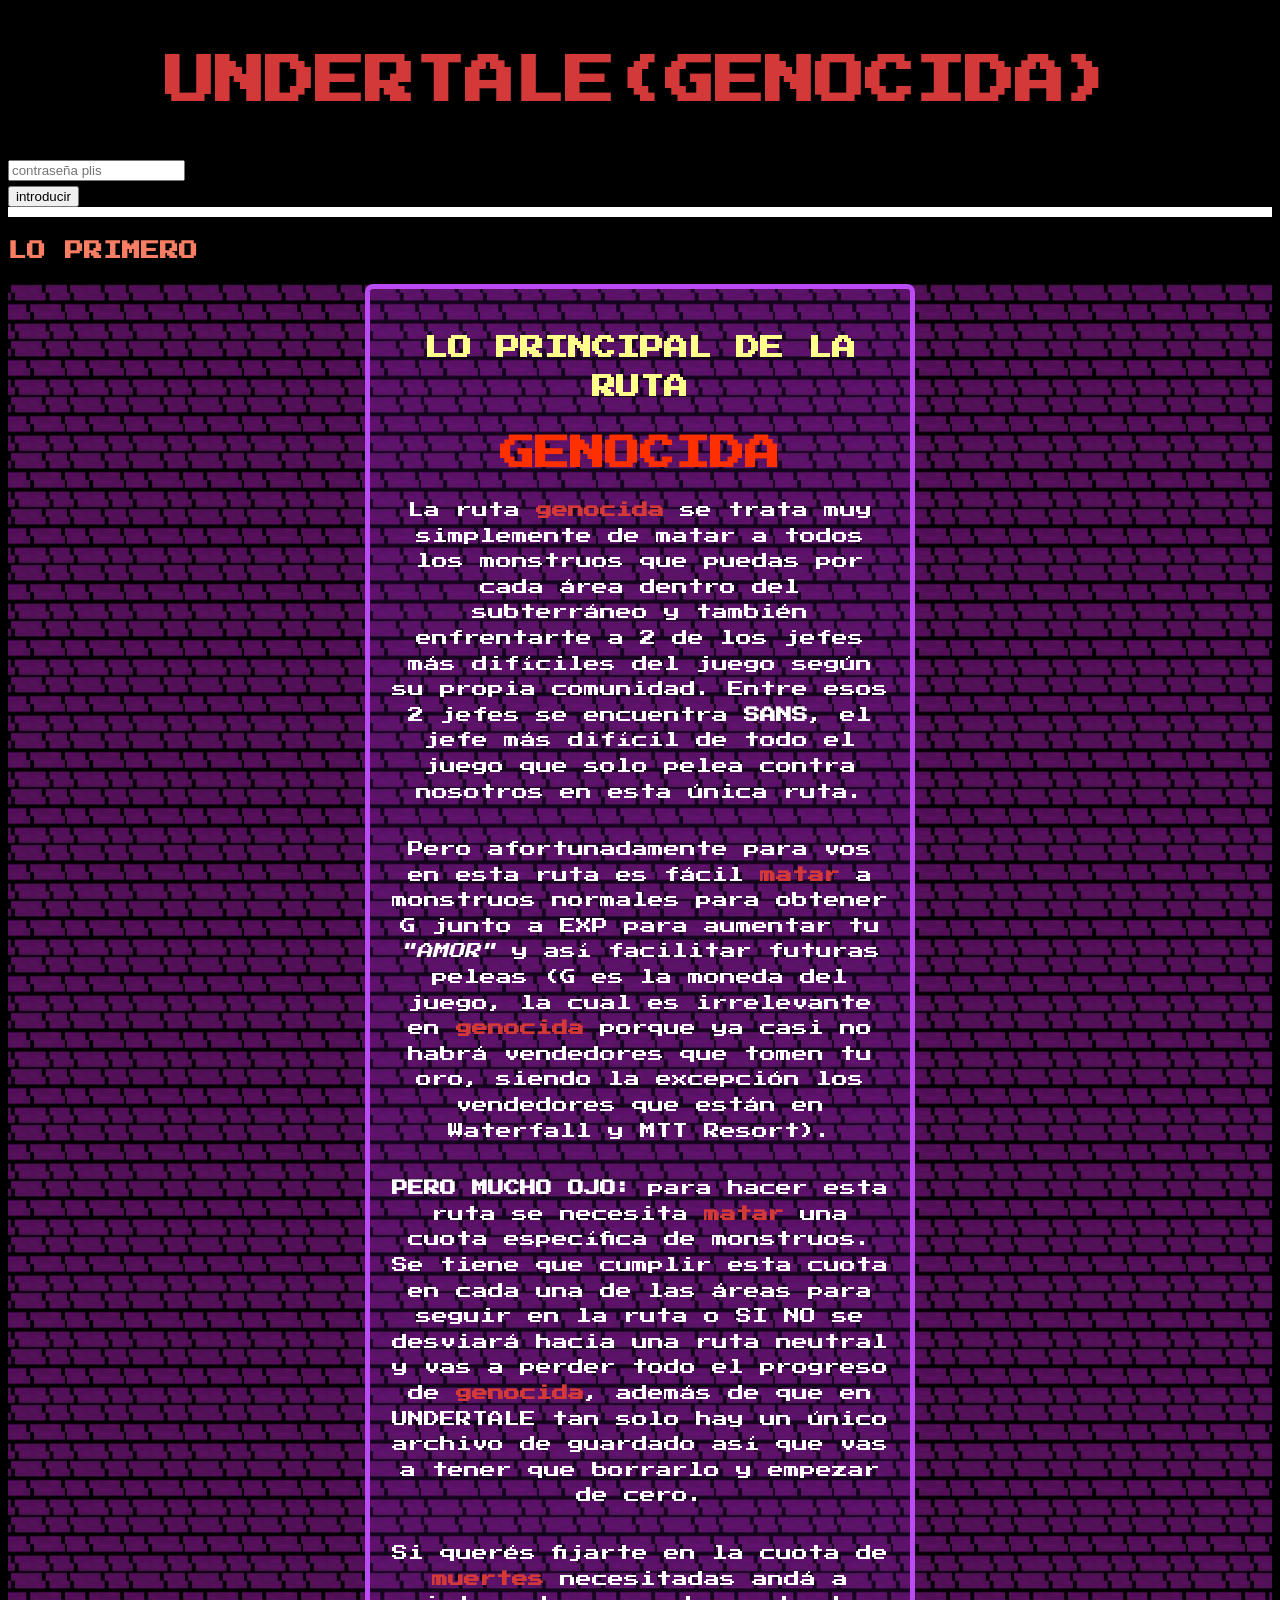
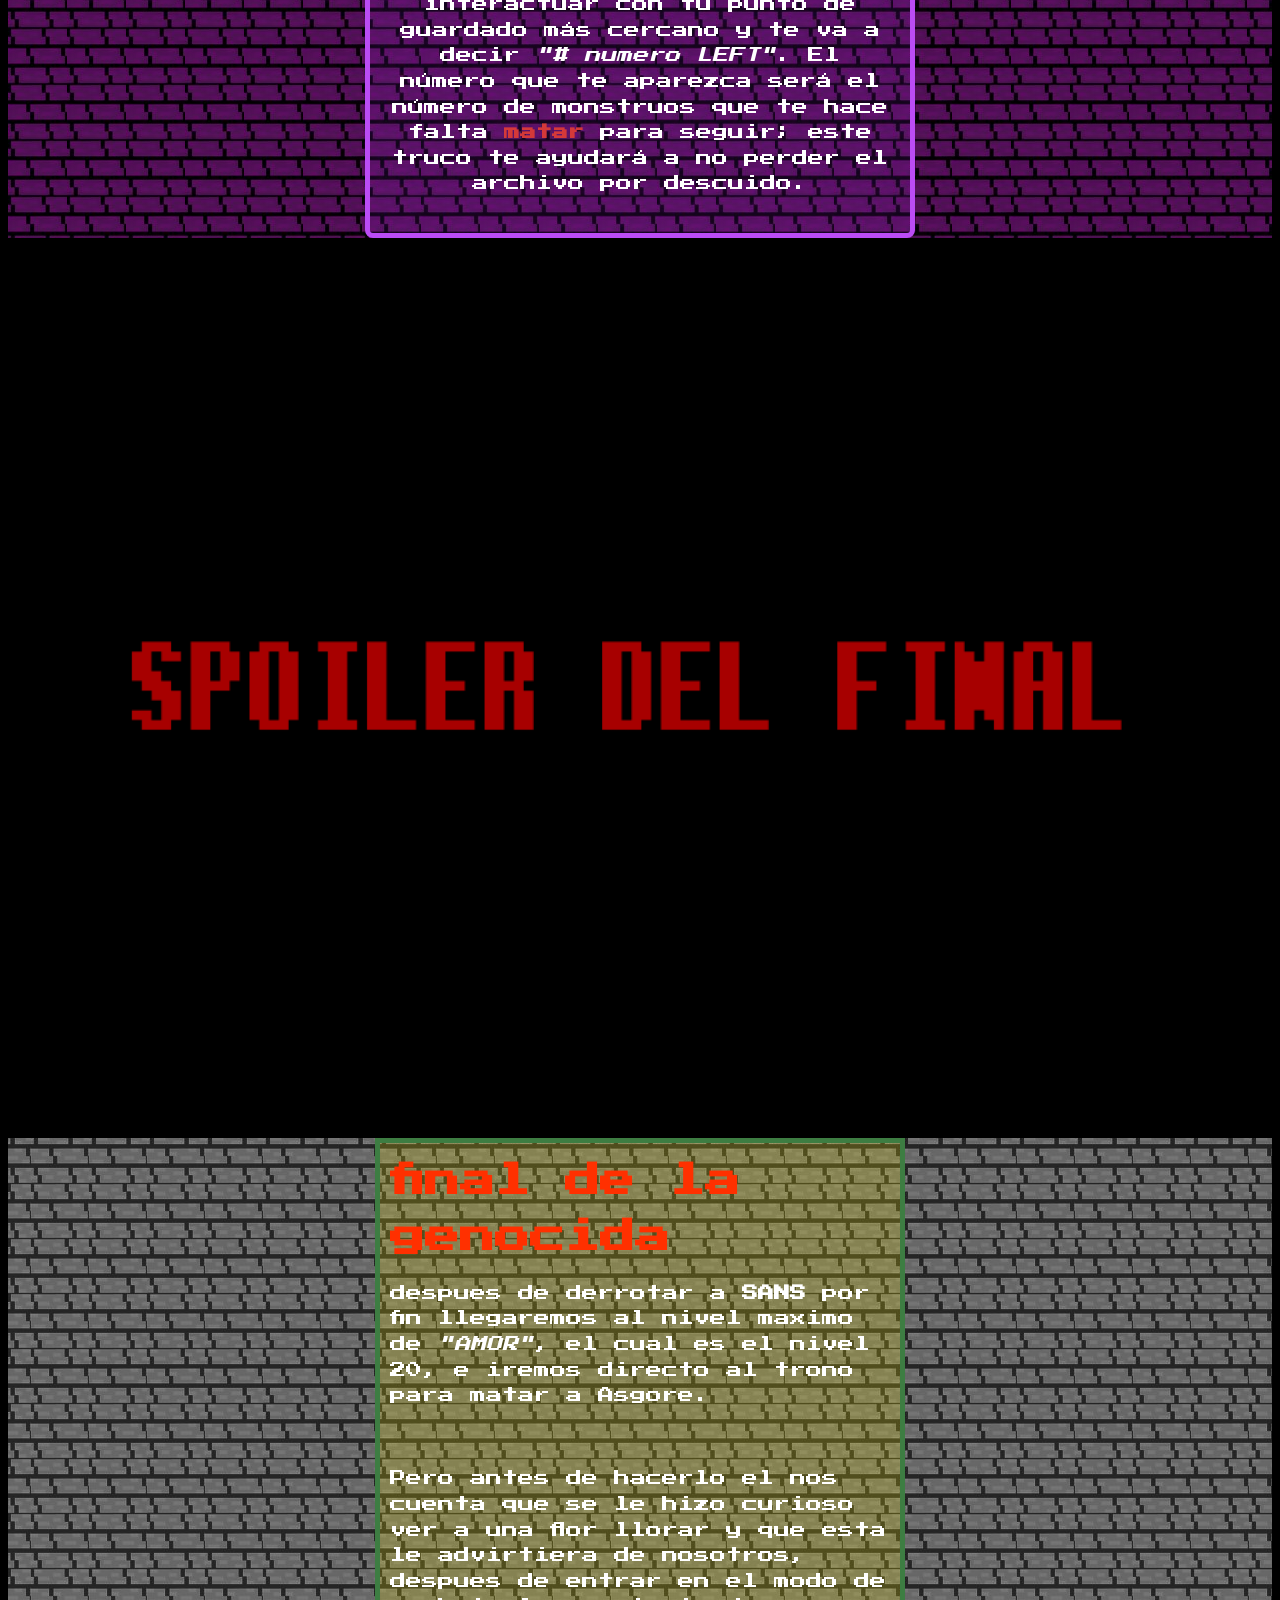
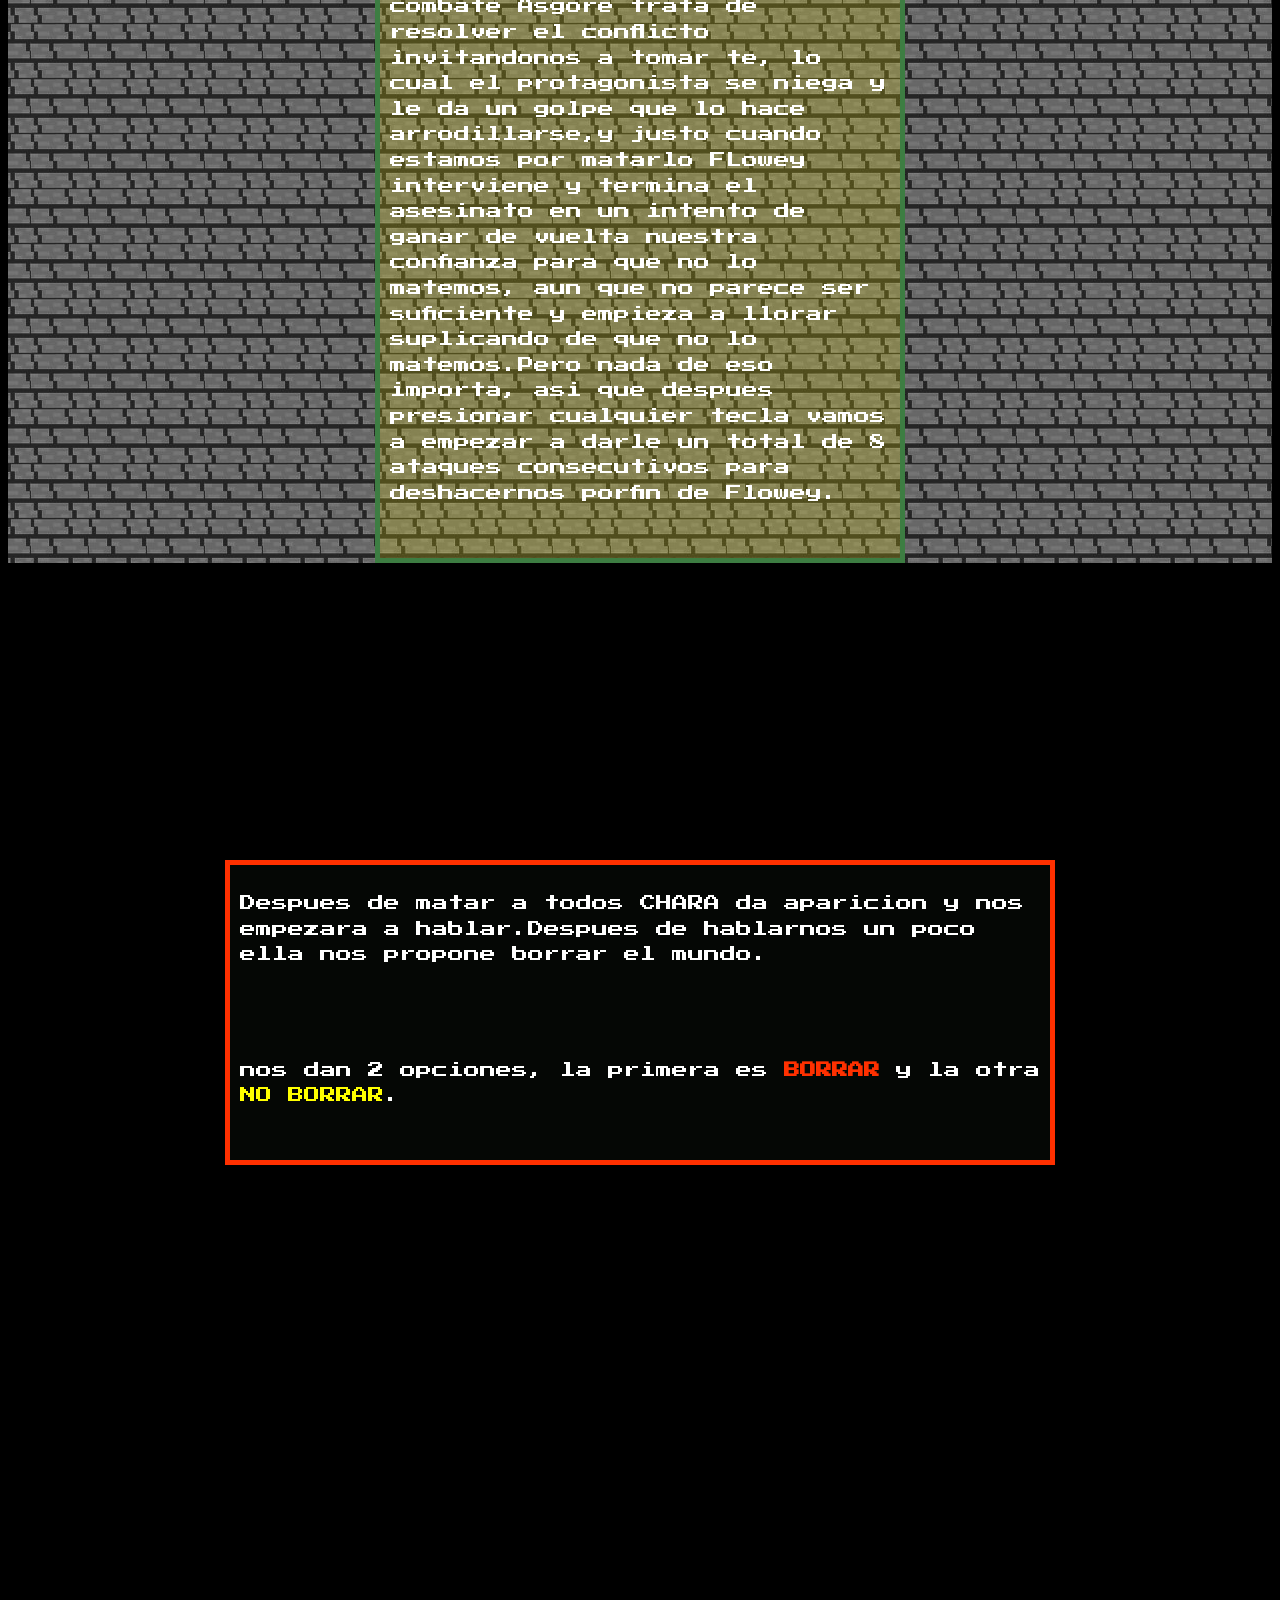
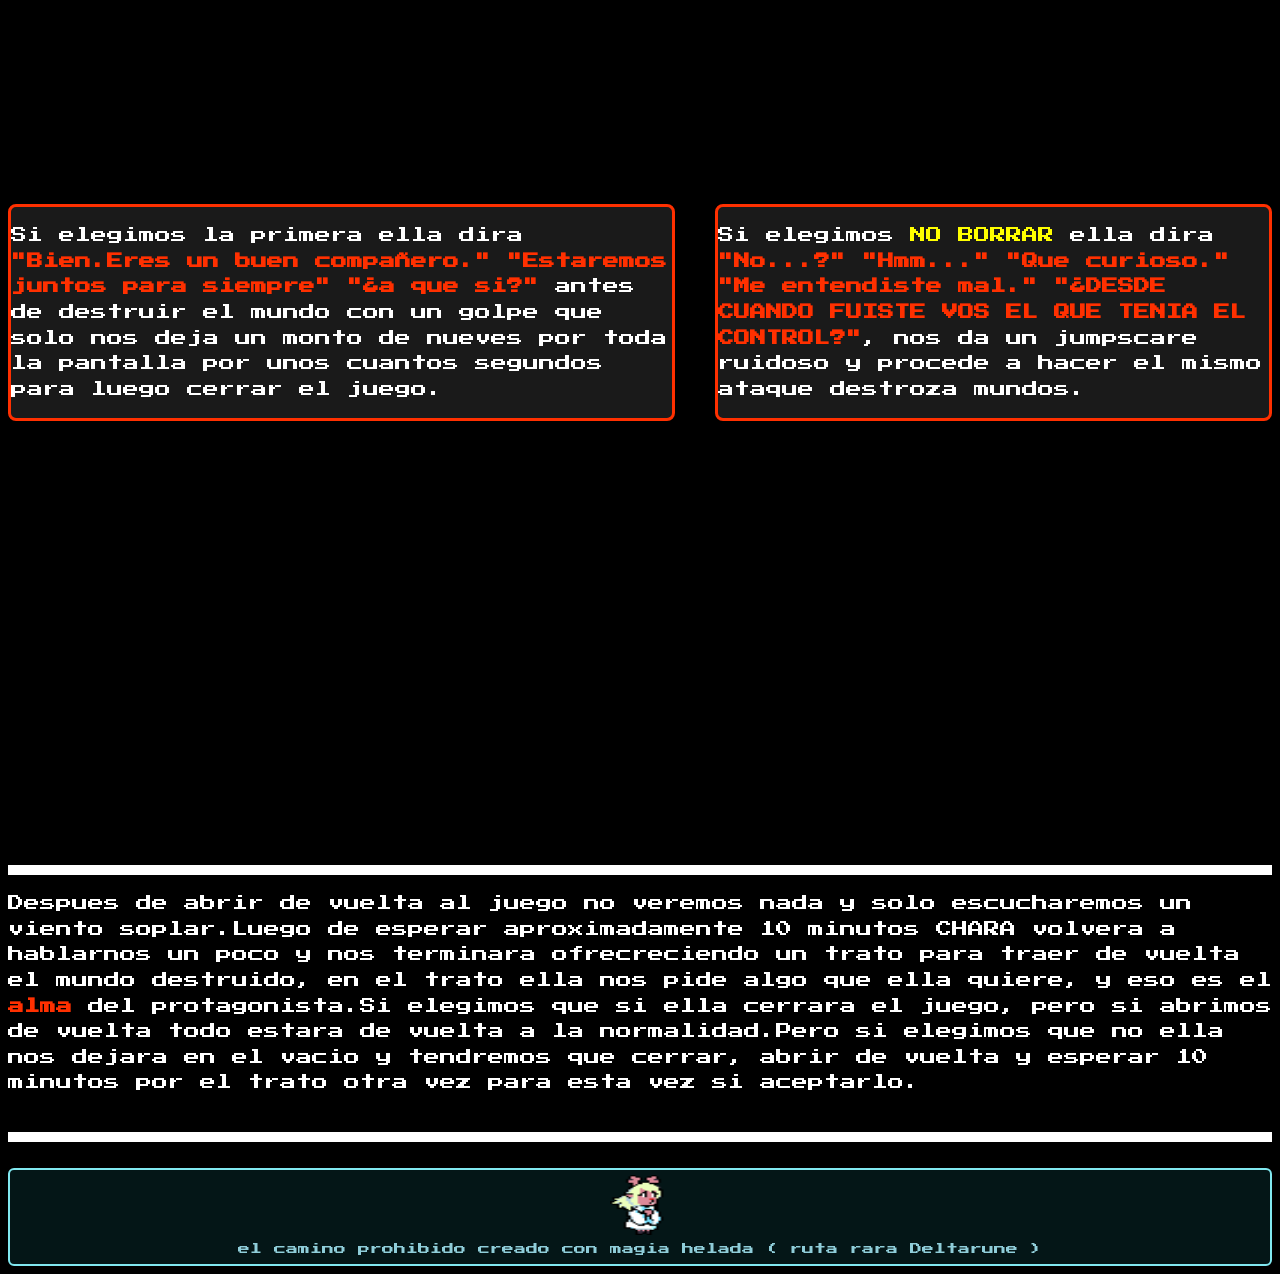
<file: index.html>
<!DOCTYPE html>
<html lang="es" dir="ltr">
<head>
    <meta charset="UTF-8">
    <meta name="viewport" content="width=device-width, initial-scale=1.0">
    <title>undertale guia genocida</title>
    <link rel="preconnect" href="https://fonts.googleapis.com">
    <link rel="preconnect" href="https://fonts.gstatic.com" crossorigin>
    <link href="https://fonts.googleapis.com/css2?family=Press+Start+2P&display=swap" rel="stylesheet">
    <link rel="stylesheet" href="style.css">
<body>
<header>
  <div class="titulo-principal">
    <h1>UNDERTALE</h1>
    <h1>(GENOCIDA)</h1>
  </div>
      <div class="modal-body">
        <input type="text" id="inputSecreto" class="form-control" placeholder="contraseña plis">
      </div>
      <div class="modal-footer">
        <button type="button" class="btn btn-primary" onclick="verificarSecreto()">introducir</button>
      </div>
    </div>
  </div>
</div>

<script>
function verificarSecreto() {
  let respuesta = document.getElementById("inputSecreto").value;
  if (respuesta === "13213123122565642") {
    // Redirige a un link externo
    window.location.href = "https://drive.google.com/file/d/1AjKAuG8i1bwlb6TugpWPqgDhiMXdZBCW/view?usp=drivesdk";
  } else {
    alert("Contraseña incorrecta. Sigue buscando...");
  }
}
</script>
</header>
<h3>LO PRIMERO</h3>
<section class="bloque1">
<div class="cuadradotexto1">
<h2>LO PRINCIPAL DE LA RUTA</h2> <strong class="genocidaproG">GENOCIDA</strong>
<p>La ruta <strong class="genocida">genocida</strong> se trata muy simplemente de matar a todos los monstruos que puedas por cada área dentro del subterráneo y también enfrentarte a 2 de los jefes más difíciles del juego según su propia comunidad. Entre esos 2 jefes se encuentra <strong>SANS</strong>, el jefe más difícil de todo el juego que solo pelea contra nosotros en esta única ruta.</p>
<p>Pero afortunadamente para vos en esta ruta es fácil <strong class="genocida">matar</strong> a monstruos normales para obtener G junto a EXP para aumentar tu <em>"AMOR"</em> y así facilitar futuras peleas (G es la moneda del juego, la cual es irrelevante en <strong class="genocida">genocida</strong> porque ya casi no habrá vendedores que tomen tu oro, siendo la excepción los vendedores que están en Waterfall y MTT Resort).
</p>
<p><strong>PERO MUCHO OJO:</strong> para hacer esta ruta se necesita <strong class="genocida">matar</strong> una cuota específica de monstruos. Se tiene que cumplir esta cuota en cada una de las áreas para seguir en la ruta o SI NO se desviará hacia una ruta neutral y vas a perder todo el progreso de <strong class="genocida">genocida</strong>, además de que en UNDERTALE tan solo hay un único archivo de guardado así que vas a tener que borrarlo y empezar de cero.</p>
  <p> Si querés fijarte en la cuota de <strong class="genocida">muertes</strong> necesitadas andá a interactuar con tu punto de guardado más cercano y te va a decir <em>"# numero LEFT"</em>. El número que te aparezca será el número de monstruos que te hace falta <strong class="genocida">matar</strong> para seguir; este truco te ayudará a no perder el archivo por descuido.</p>
</div>
</section>
<section class="nospoiler">
<br>
<br>
<br>
<br>
<br>
<br>
<br>
<br>
<br>
<br>
<br>
<br>
<br>
</section>
<section class="bloque2">
  <div class="cuadrotexto2">

<strong class="genocidaproG">final de la genocida</strong>
<p>despues de derrotar a <strong>SANS</strong> por fin llegaremos al nivel maximo de <em>"AMOR"</em>, el cual es el nivel 20, e iremos directo al trono para matar a Asgore.</p>
                  <br>
                  <p>Pero antes de hacerlo el nos cuenta que se le hizo curioso ver a una flor llorar y que esta le advirtiera de nosotros, despues de entrar en el modo de combate Asgore trata de resolver el conflicto invitandonos a tomar te, lo cual el protagonista se niega y le da un golpe que lo hace arrodillarse,y justo cuando estamos por matarlo FLowey interviene y termina el asesinato en un intento de ganar de vuelta nuestra confianza para que no lo matemos, aun que no parece ser suficiente y empieza a llorar suplicando de que no lo matemos.Pero nada de eso importa, asi que despues presionar cualquier tecla vamos a empezar a darle un total de 8 ataques consecutivos para deshacernos porfin de Flowey.</p>
                    <br>

                </div>
                </section>
                <section class="elvacio">

              <div class="CHARA">
                     <p>Despues de matar a todos CHARA da aparicion y nos empezara a hablar.Despues de hablarnos un poco ella nos propone borrar el mundo.<p>
                       <br>
                       <p>nos dan 2 opciones,
                          la primera es <strong class="genocidapro">BORRAR</strong> y la otra <span class="YELLOW">NO BORRAR</span>.</p>
                          <br>
                        </div>
                        </section>
                        <section class="contenedor-opciones">
                        <div class="opcion opcion1">
                      <p>Si elegimos la primera ella dira <strong class="genocidapro"> "Bien.Eres un buen compañero."   "Estaremos juntos para siempre"  "¿a que si?"</strong> antes de destruir el mundo con un golpe que solo nos deja un monto de nueves por toda la pantalla por unos cuantos segundos para luego cerrar el juego.</p>
                      </div>
                      <br>
                      <div class="opcion opcion2">
                      <p>Si elegimos <span class="YELLOW">NO BORRAR</span> ella dira <strong class="genocidapro">"No...?" "Hmm..." "Que curioso." "Me entendiste mal." "¿DESDE CUANDO FUISTE VOS EL QUE TENIA EL CONTROL?"</strong>, nos da un jumpscare ruidoso y procede a hacer el mismo ataque destroza mundos.</p>
                     <br>
                   </div>
                     </section>
                     <br>
                     <br>
                     <br>
                     <br>

                  <div class="sinmundo">
                    <p>Despues de abrir de vuelta al juego no veremos nada y solo escucharemos un viento soplar.Luego de esperar aproximadamente 10 minutos CHARA volvera a hablarnos un poco y nos terminara ofrecreciendo un trato para traer de vuelta el mundo destruido, en el trato ella nos pide algo que ella quiere, y eso es el <strong class="genocidapro">alma</strong> del protagonista.Si elegimos que si ella cerrara el juego, pero si abrimos de vuelta todo estara de vuelta a la normalidad.Pero si elegimos que no ella nos dejara en el vacio y tendremos que cerrar, abrir de vuelta y esperar 10 minutos por el trato otra vez para esta vez si aceptarlo.</p>
                 </div>
                 <br>
                 <a href="WEIRD ROUTE.html" class="boton-imagen">
                 <img src="./IMAGE/noelleidle.gif" alt="noelle" class="imagen-boton">
                 <span>el camino prohibido creado con magia helada (
                   ruta rara Deltarune
                   )</span>
</a>
</body>
</HTML>
</file>
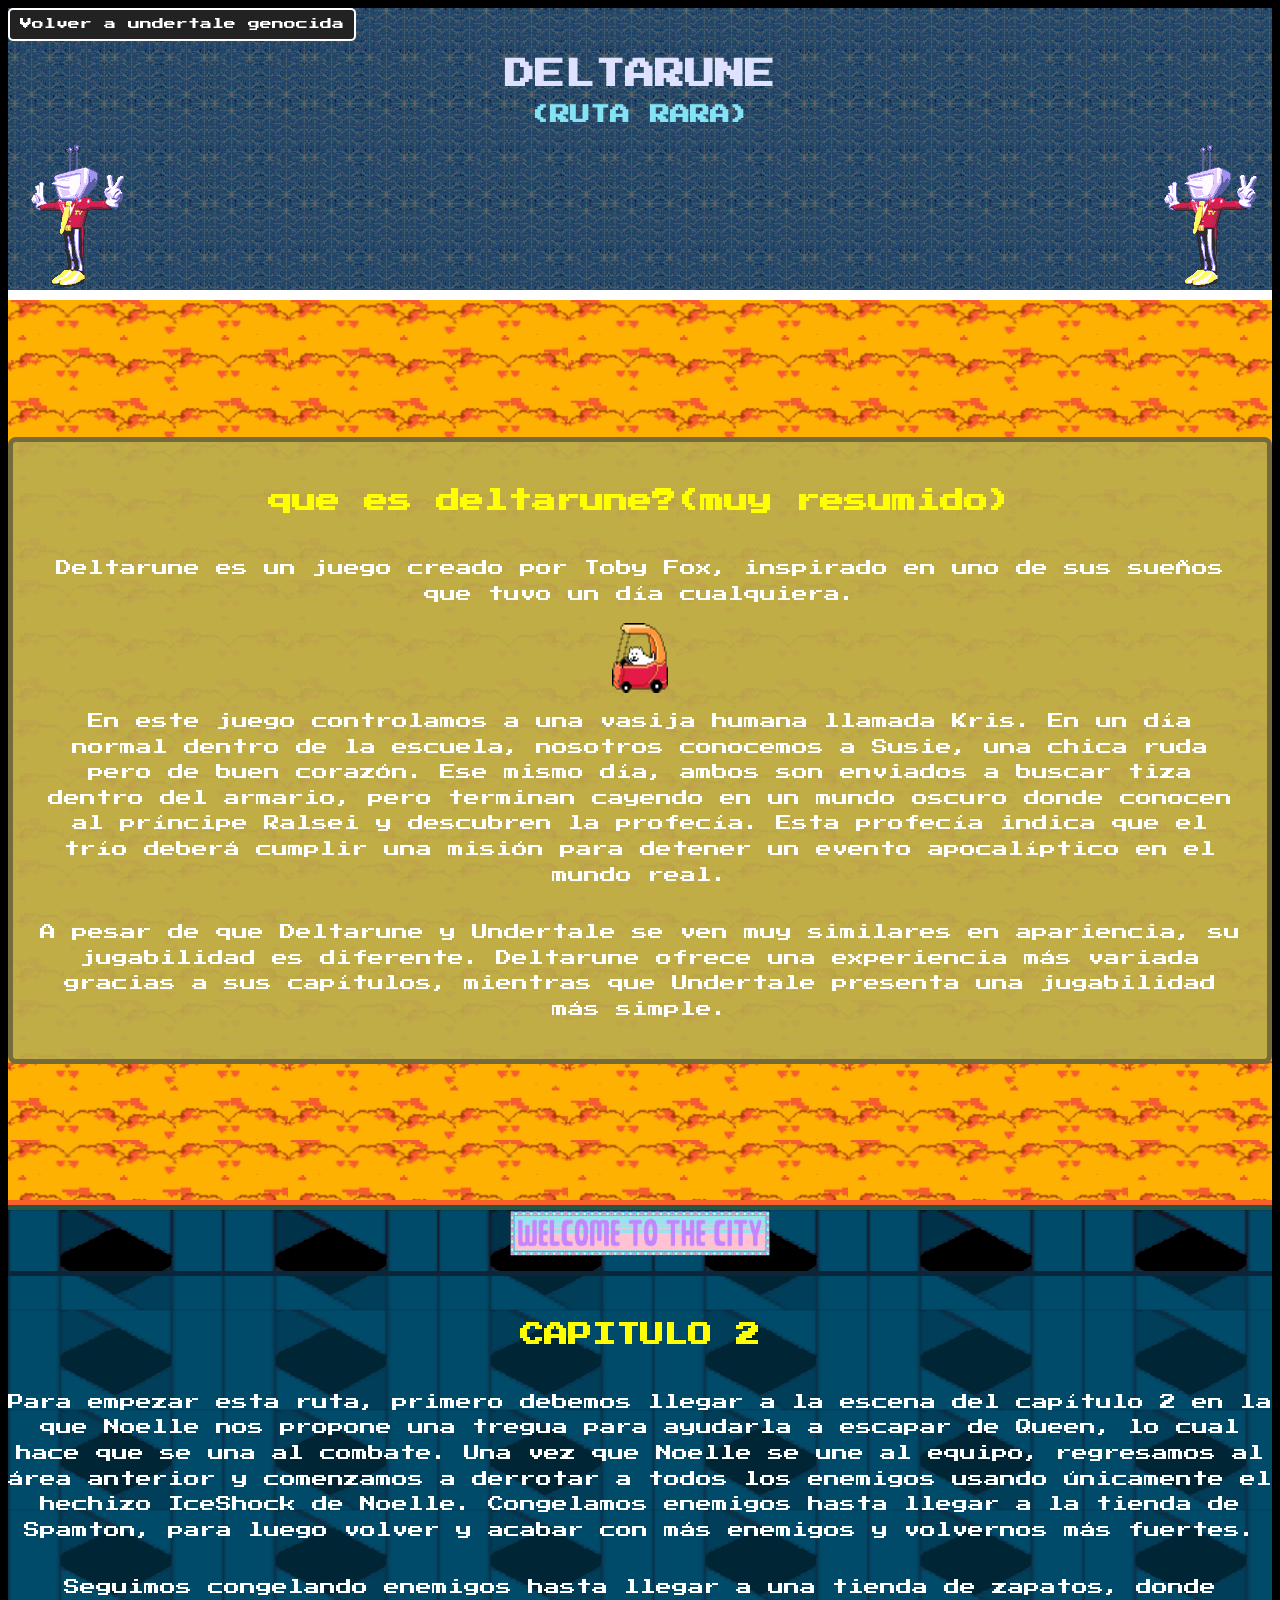
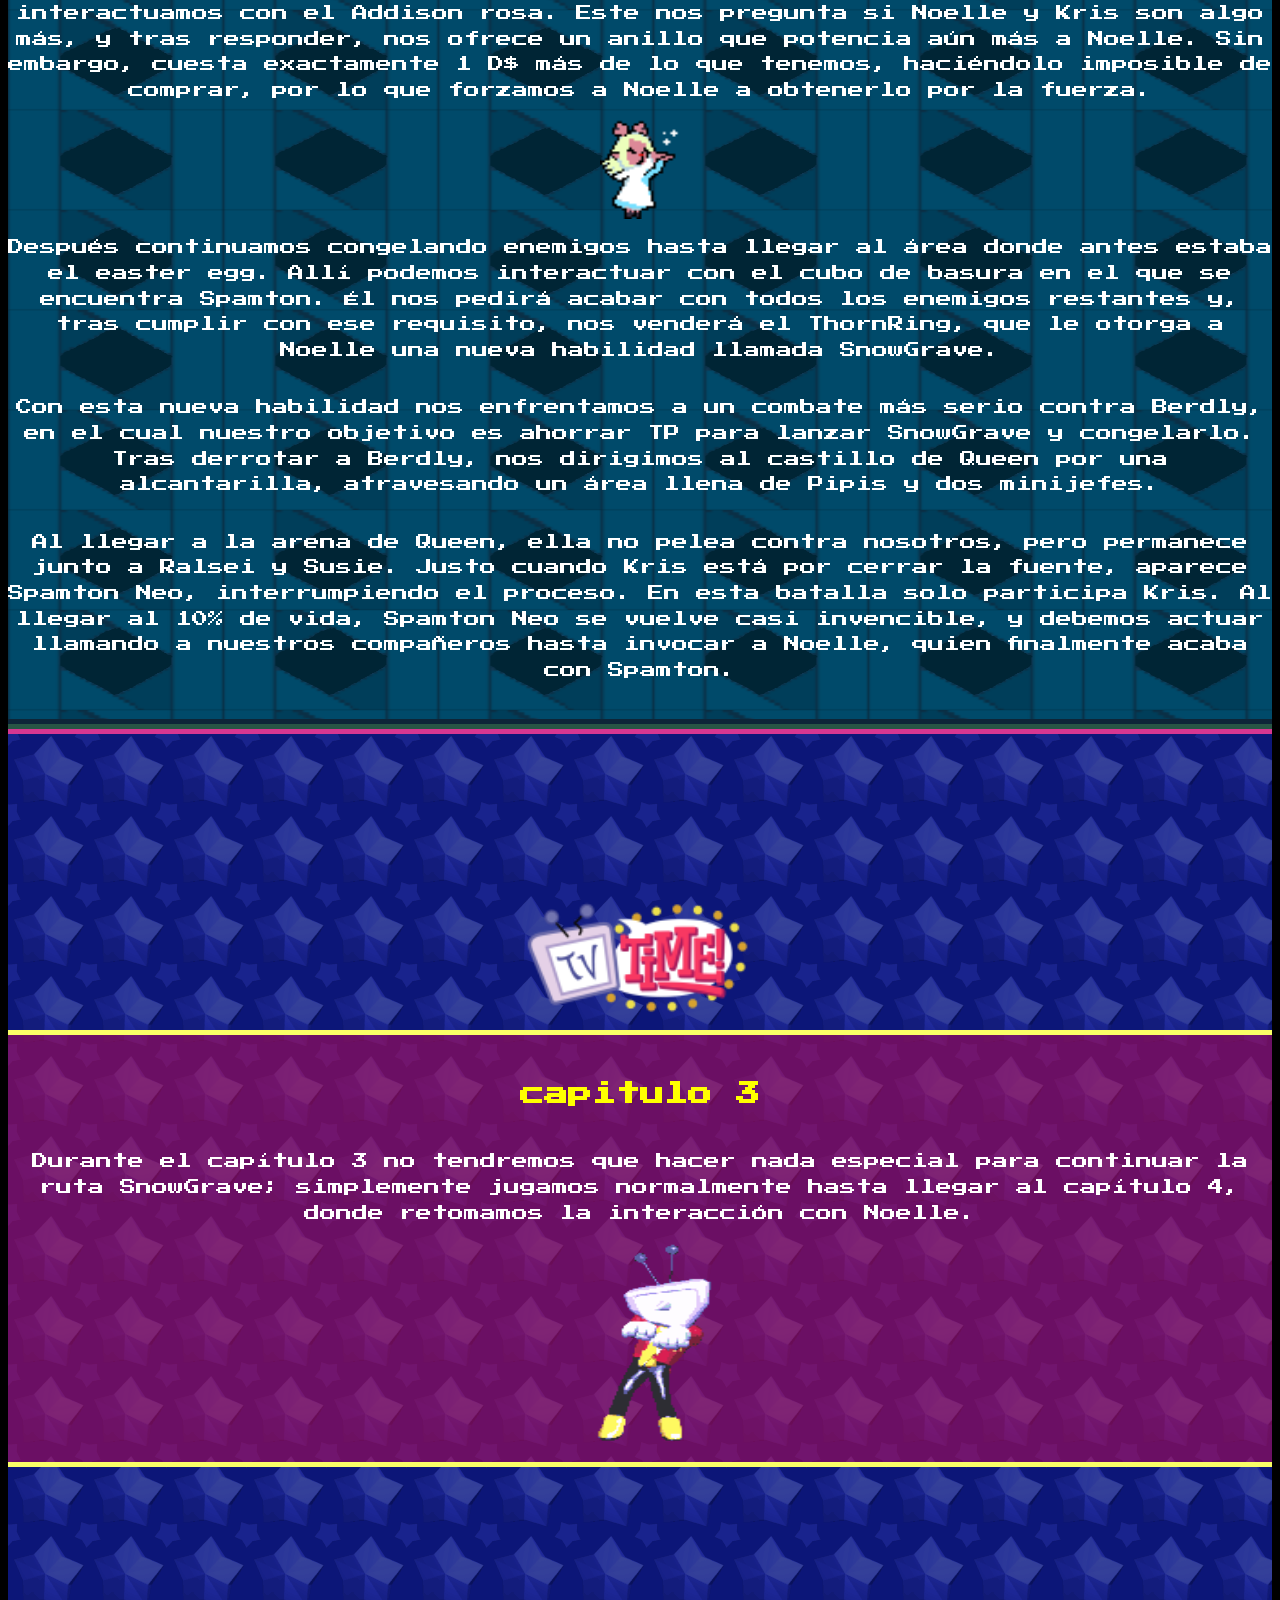
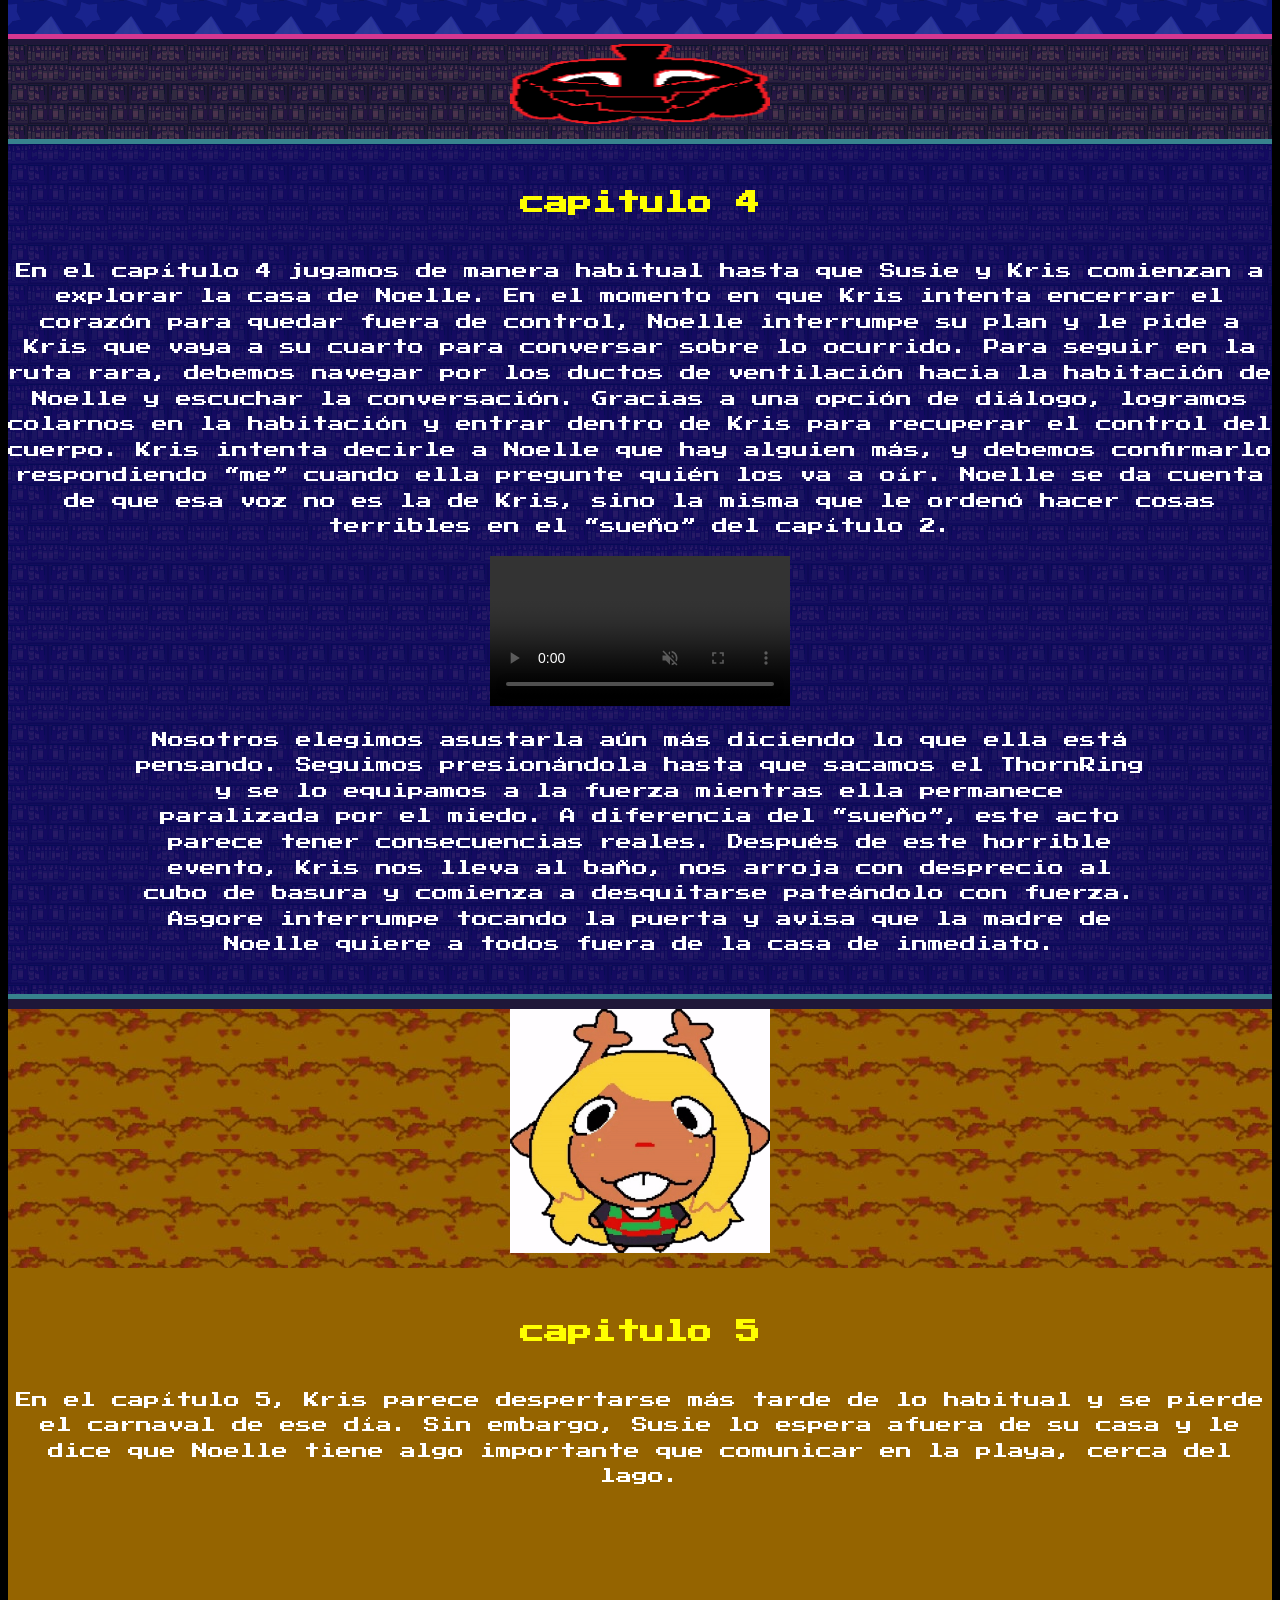
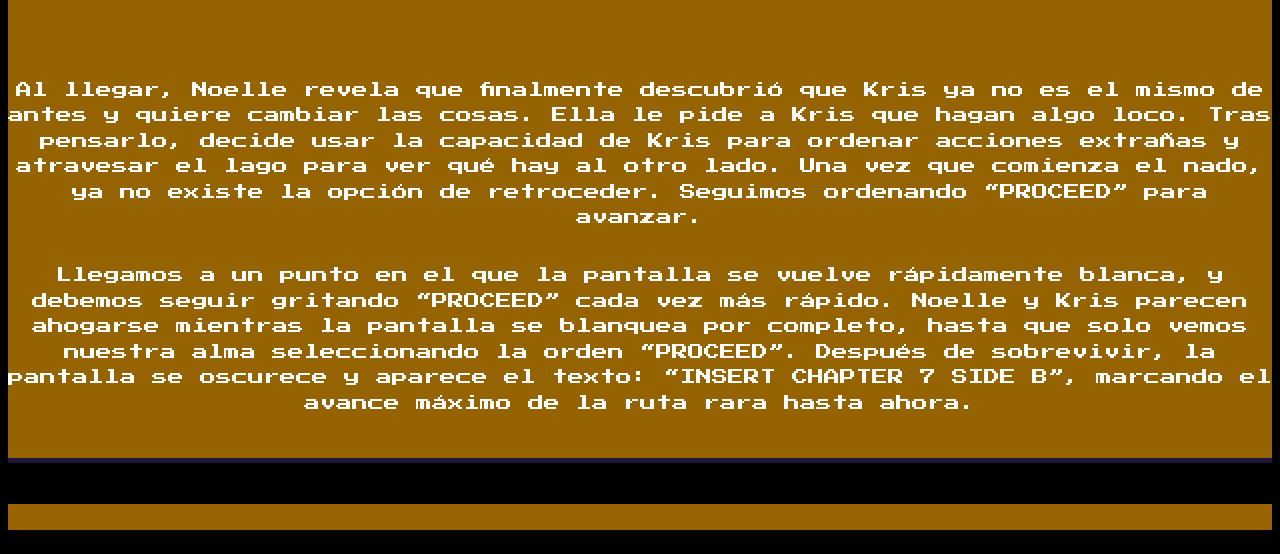
<file: WEIRD ROUTE.html>
<!DOCTYPE html>
<html lang="es" dir="ltr">
<head>
    <meta charset="UTF-8">
    <meta name="viewport" content="width=device-width, initial-scale=1.0">
    <title>deltarune guia ruta rara</title>
    <link rel="preconnect" href="https://fonts.googleapis.com">
    <link rel="preconnect" href="https://fonts.gstatic.com" crossorigin>
    <link href="https://fonts.googleapis.com/css2?family=Press+Start+2P&display=swap" rel="stylesheet">
    <link rel="stylesheet" href="nevada.css">
  <body>
<header>
   <a href="index.html" class="boton-volver">Volver a undertale genocida</a>
    <h1 class="titulo-principal">DELTARUNE</h1>
    <h1 class="sub-titulo-principal">(RUTA RARA)</h1>
    <div class="Tennas">
    <img src="./IMAGE/TennaTpose.gif" alt="wadawd">
    <img src="./IMAGE/TennaTpose.gif" alt="wadawd">
  </div>
</header>
<section class="bloque1">
<div class="cuadradotexto1">
<h2>que es deltarune?(muy resumido)</h2>
<p>Deltarune es un juego creado por Toby Fox, inspirado en uno de sus sueños que tuvo un día cualquiera.</p>
<div class="mediacentrada">
  <img src="./IMAGE/car.png" alt="tobillo" width="70px" height="70px" class="mediacentrada">
</div>

<p>En este juego controlamos a una vasija humana llamada Kris. En un día normal dentro de la escuela, nosotros conocemos a Susie, una chica ruda pero de buen corazón. Ese mismo día, ambos son enviados a buscar tiza dentro del armario, pero terminan cayendo en un mundo oscuro donde conocen al príncipe Ralsei y descubren la profecía. Esta profecía indica que el trío deberá cumplir una misión para detener un evento apocalíptico en el mundo real.</p>
<p>A pesar de que Deltarune y Undertale se ven muy similares en apariencia, su jugabilidad es diferente. Deltarune ofrece una experiencia más variada gracias a sus capítulos, mientras que Undertale presenta una jugabilidad más simple.
</div>
</section>
<section class="bloque2">
  <div class="contenedor-bloque2">
    <img src="./IMAGE/CARTEL.png" alt="" class="cartel">
  <div class="cuadradotexto2">
    <h2>CAPITULO 2</h2>
<p>Para empezar esta ruta, primero debemos llegar a la escena del capítulo 2 en la que Noelle nos propone una tregua para ayudarla a escapar de Queen, lo cual hace que se una al combate. Una vez que Noelle se une al equipo, regresamos al área anterior y comenzamos a derrotar a todos los enemigos usando únicamente el hechizo IceShock de Noelle. Congelamos enemigos hasta llegar a la tienda de Spamton, para luego volver y acabar con más enemigos y volvernos más fuertes.</p>

<p>Seguimos congelando enemigos hasta llegar a una tienda de zapatos, donde interactuamos con el Addison rosa. Este nos pregunta si Noelle y Kris son algo más, y tras responder, nos ofrece un anillo que potencia aún más a Noelle. Sin embargo, cuesta exactamente 1 D$ más de lo que tenemos, haciéndolo imposible de comprar, por lo que forzamos a Noelle a obtenerlo por la fuerza.</p>
<div class="mediacentrada">
  <img src="./IMAGE/snow.gif" alt="IceShock" width="100px" height="100px" class="mediacentrada">
</div>
<p>Después continuamos congelando enemigos hasta llegar al área donde antes estaba el easter egg. Allí podemos interactuar con el cubo de basura en el que se encuentra Spamton. Él nos pedirá acabar con todos los enemigos restantes y, tras cumplir con ese requisito, nos venderá el ThornRing, que le otorga a Noelle una nueva habilidad llamada SnowGrave.</p>

<p>Con esta nueva habilidad nos enfrentamos a un combate más serio contra Berdly, en el cual nuestro objetivo es ahorrar TP para lanzar SnowGrave y congelarlo. Tras derrotar a Berdly, nos dirigimos al castillo de Queen por una alcantarilla, atravesando un área llena de Pipis y dos minijefes.

<p>Al llegar a la arena de Queen, ella no pelea contra nosotros, pero permanece junto a Ralsei y Susie. Justo cuando Kris está por cerrar la fuente, aparece Spamton Neo, interrumpiendo el proceso. En esta batalla solo participa Kris. Al llegar al 10% de vida, Spamton Neo se vuelve casi invencible, y debemos actuar llamando a nuestros compañeros hasta invocar a Noelle, quien finalmente acaba con Spamton.</p>
  </div>
  </div>
</section>
<section class="bloque3">
  <div class="contenedor-bloque2">
    <img src="./IMAGE/tvtime.png" alt="" class="cartel">
      <div class="cuadradotexto3">
        <h2>capitulo 3</h2>
        <p>Durante el capítulo 3 no tendremos que hacer nada especial para continuar la ruta SnowGrave; simplemente jugamos normalmente hasta llegar al capítulo 4, donde retomamos la interacción con Noelle.</p>
        <div class="mediacentrada">
          <img src="./IMAGE/Tenneando.gif" alt="ioqueriajugar" width="200px" height="200px" class="mediacentrada">
        </div>
        </div>
        </div>
</section>
<section class="bloque4">
  <div class="contenedor-bloque2">
    <img src="./IMAGE/LONG.png" alt="YOU'RE LONG" class="LONG">
      <div class="cuadradotexto4">
        <h2>capitulo 4</h2>
        <p>En el capítulo 4 jugamos de manera habitual hasta que Susie y Kris comienzan a explorar la casa de Noelle. En el momento en que Kris intenta encerrar el corazón para quedar fuera de control, Noelle interrumpe su plan y le pide a Kris que vaya a su cuarto para conversar sobre lo ocurrido. Para seguir en la ruta rara, debemos navegar por los ductos de ventilación hacia la habitación de Noelle y escuchar la conversación. Gracias a una opción de diálogo, logramos colarnos en la habitación y entrar dentro de Kris para recuperar el control del cuerpo. Kris intenta decirle a Noelle que hay alguien más, y debemos confirmarlo respondiendo “me” cuando ella pregunte quién los va a oír. Noelle se da cuenta de que esa voz no es la de Kris, sino la misma que le ordenó hacer cosas terribles en el “sueño” del capítulo 2.</p>
        <div class="mediacentrada">  <!-- video creado por @noramystic_vr_ en tiktok -->
          <video class="media-centro" width="300px" autoplay controls loop muted>
        <source src="./VIDEO/escenacap4.mp4" type="video/mp4">
        </video>
        <p>Nosotros elegimos asustarla aún más diciendo lo que ella está pensando. Seguimos presionándola hasta que sacamos el ThornRing y se lo equipamos a la fuerza mientras ella permanece paralizada por el miedo. A diferencia del “sueño”, este acto parece tener consecuencias reales. Después de este horrible evento, Kris nos lleva al baño, nos arroja con desprecio al cubo de basura y comienza a desquitarse pateándolo con fuerza. Asgore interrumpe tocando la puerta y avisa que la madre de Noelle quiere a todos fuera de la casa de inmediato.</p>
        </div>
        </div>
</section>
<section class="bloque5">
  <div class="contenedor-bloque2">
    <img src="./IMAGE/noelling.png" alt="noelling" class="cartel">
      <div class="cuadradotexto5">
        <h2>capitulo 5</h2>
        <p>En el capítulo 5, Kris parece despertarse más tarde de lo habitual y se pierde el carnaval de ese día. Sin embargo, Susie lo espera afuera de su casa y le dice que Noelle tiene algo importante que comunicar en la playa, cerca del lago.</p>

        <div class="mediacentrada">  <!-- video creado por @nicuoii en tiktok -->
          <video class="media-centro" width="300px" autoplay loop muted>
        <source src="./VIDEO/algoloco.mp4" type="video/mp4">
      </video>
  </div>
<p>Al llegar, Noelle revela que finalmente descubrió que Kris ya no es el mismo de antes y quiere cambiar las cosas. Ella le pide a Kris que hagan algo loco. Tras pensarlo, decide usar la capacidad de Kris para ordenar acciones extrañas y atravesar el lago para ver qué hay al otro lado. Una vez que comienza el nado, ya no existe la opción de retroceder. Seguimos ordenando “PROCEED” para avanzar.</p>
<p>Llegamos a un punto en el que la pantalla se vuelve rápidamente blanca, y debemos seguir gritando “PROCEED” cada vez más rápido. Noelle y Kris parecen ahogarse mientras la pantalla se blanquea por completo, hasta que solo vemos nuestra alma seleccionando la orden “PROCEED”. Después de sobrevivir, la pantalla se oscurece y aparece el texto: “INSERT CHAPTER 7 SIDE B”, marcando el avance máximo de la ruta rara hasta ahora.</p>
        </div>
        </div>
<br>
<br>
<br>
<br>
<br>
<br>
</section>
<section class="solohojas">

<br>
<p id="sas" class="sas">contraseña: 13213123122565642</p>

<script>
  setTimeout(function() {
    document.getElementById("sas").style.color = "#FF0000";
  }, 180000); // aparece en rojo después de 3 minutos
</script>
</section>
  </body>
</html>
</file>
<file: style.css>
<style>
@import url('https://fonts.googleapis.com/css2?family=Press+Start+2P&family=Tiny5&display=swap');
</style>
.press-start-2p-regular {
  font-family: "Press Start 2P", system-ui;
  font-weight: 400;
  font-style: normal;
}
body {
    background-color: #000000;
    color: #ffffff;
    font-family: 'Press Start 2P', monospace; /* <-- Tipografía estilo Undertale/Deltarune */
    line-height: 1.6;
    display: flex;
    flex-direction: column;
}


header {
     border-bottom: 10px solid #ffffff;
}

.titulo-principal {
  color: #D43939;
  font-size: 25px;
  margin: 0;
  display: flex;
  justify-content: center;
  text-align: center; /* asegura que se centre en móviles */
  flex-wrap: wrap;    /* permite que el texto se parta en varias líneas */
}

@media (max-width: 600px) {
  .titulo-principal {
    font-size: 16px;   /* reduce el tamaño en móviles */
  }
}
h3{
  color: #F77E63;
}
h2 {
  color: #FFFF8C;
}
.bloque1 {
  background-color: #000;
    background-image: url("./IMAGE/brick.jpg");
    background-repeat: repeat;
    display: flex;               /* Activa flexbox */
    justify-content: center;     /* Centra horizontalmente */
    align-items: center;         /* Centra verticalmente */
    min-height: 100vh;           /* Ocupa toda la altura de la pantalla */
}
.cuadradotexto1{
display: flex;
border: 5px solid #BB4CF5;
border-radius: 8px;
  width: 500px;               /* Ajusta el ancho de tu caja */
  background-color: rgba(163,39,245,0.1); /* Ejemplo de fondo */
  padding: 20px;
  text-align: center;
  flex-direction: column;
}
.genocida{
  color: #D43939
}
.genocidaproG{
  color: #FF3000;
  font-size: 35px;
}
.genocidapro{
  color: #FF3000;
}
.nospoiler{
  background-color: #000;
    background-image: url("./IMAGE/spoiler.png");
    background-repeat: no-repeat;
  background-size: contain;   /* ajusta para cubrir toda la pantalla */
  background-position: center;
  min-height: 100vh;
}
@media (max-width: 600px) {
  .nospoiler {
    background-size: contain; /* en móviles se ajusta completa */
  }
}

.bloque2 {
  background-color: #000;
    background-image: url("./IMAGE/ladrillovacio.jpg");
    background-repeat: repeat;       /* Ajusta la imagen para cubrir */
    background-position: center;  /* Centra la textura */
    display: flex;
    justify-content: center;
    align-items: center;
    min-height: 100vh;
}
.cuadrotexto2 {
  width: 500px;
  border: 5px solid #3D7D42;             /* Ajusta el ancho de tu caja */
  background-color: rgba(255,241,0,0.2); /* Ejemplo de fondo */
  padding: 10px;
    display: flex;
  flex-direction: column;
}

.YELLOW{
  color: yellow;
}
.elvacio{
  display: flex;
  justify-content: center;
  align-items: center;
  min-height: 100vh;
}
.CHARA{
  width: 800px;
  border: 5px solid #FF3000;             /* Ajusta el ancho de tu caja */
  background-color: rgba(26,36,26,0.2); /* Ejemplo de fondo */
  padding: 10px;
    display: flex;
  flex-direction: column;
}

.contenedor-opciones {
  display: flex;               /* Activa flexbox */
  justify-content: center;     /* Centra horizontalmente */
  align-items: center;         /* Centra verticalmente */
  gap: 20px;                   /* Espacio entre las dos opciones */
  min-height: 100vh;           /* Ocupa toda la pantalla */
}
.opcion {
  width: auto;                /* Tamaño de cada opción */
  height: auto;
  display: flex;
  justify-content: center;     /* Centra el texto dentro */
  align-items: center;
  border: 3px solid #FF3000;   /* Borde llamativo */
  border-radius: 8px;
  background-color: rgba(255,255,255,0.1); /* Fondo semitransparente */
}

.sinmundo{
  border-top: 10px solid #ffffff;
  border-bottom: 10px solid #ffffff;
  padding-bottom: 20px;
}
.boton-imagen {
  display: inline-flex;        /* se comporta como inline pero con flex */
  flex-direction: column;
       /* imagen arriba, texto abajo */
  align-items: center;
  text-decoration: none;
  color: #fff;
  border: 2px solid #81E8F0;
  border-radius: 6px;
  padding: 5px;
  background-color: rgba(45,211,227,0.1);
  cursor: pointer;
  width: auto;                 /* se ajusta al contenido */
}
.imagen-boton {
  width: 60px;
  height: 60px;
}

.boton-imagen:hover .imagen-boton {
  content: url("./IMAGE/snow.gif");
}
.boton-imagen span{
color: #8FCDD9;
margin-top: 5px;
font-size: 12px;
}
</file>
<file: nevada.css>
<style>
@import url('https://fonts.googleapis.com/css2?family=Press+Start+2P&family=Tiny5&display=swap');
</style>
.press-start-2p-regular {
  font-family: "Press Start 2P", system-ui;
  font-weight: 400;
  font-style: normal;
}
body {
    background-color: #000000;
    color: #ffffff;
    font-family: 'Press Start 2P', monospace; /* <-- Tipografía estilo Undertale/Deltarune */
    line-height: 1.6;
    display: flex;
    flex-direction: column;
}
header {
     border-bottom: 10px solid #ffffff;
     background-image: url("./IMAGE/hielo.png");
}
.boton-volver {
  display: inline-block;
  padding: 5px 10px;
  font-size: 12px;
  background-color: #222;
  color: #fff;
  border: 2px solid #fff;
  border-radius: 5px;
  text-decoration: none;
  cursor: pointer;
  margin-bottom: 10px; /* espacio entre el botón y el título */
}

.boton-volver:hover {
  background-color: #555;
}
.titulo-principal {
  color: #DEE2FF;
  font-size: 30px;
  margin: 0;
  display: flex;
  justify-content: center;
  text-align: center; /* asegura que se centre en móviles */
  flex-wrap: wrap;    /* permite que el texto se parta en varias líneas */
}
.sub-titulo-principal {
  color: #84E2F5;
  font-size: 20px;
  margin: 0;
  display: flex;
  justify-content: center;
  text-align: center; /* asegura que se centre en móviles */
  flex-wrap: wrap;    /* permite que el texto se parta en varias líneas */

}
.Tennas{
  display: flex;
    justify-content: space-between; /* uno a la izquierda y otro a la derecha */
    margin-top: 10px;
}

.bloque1 {
  background-color: #000;
    background-image: url("./IMAGE/arboles.png");
    background-repeat: repeat;
    display: flex;               /* Activa flexbox */
    justify-content: center;     /* Centra horizontalmente */
    align-items: center;         /* Centra verticalmente */
    min-height: 100vh;           /* Ocupa toda la altura de la pantalla */
    border-bottom: 5px solid #F7602B;
    width: 100%;
    overflow-x: hidden;
}
.cuadradotexto1{
display: flex;
border: 5px solid #766A3A;
border-radius: 8px;
  width: 400px;               /* Ajusta el ancho de tu caja */
  background-color: rgba(187, 173, 78,0.9); /* Ejemplo de fondo */
  padding: 20px;
  width: 100%;
  overflow-x: hidden;
  text-align: center;
  flex-direction: column;
}
h2 {
   color: yellow
}
.bloque2{
  background-color: #000;
    background-image: url("./IMAGE/barrotes.png");
    background-repeat: repeat;
    display: flex;               /* Activa flexbox */
    justify-content: center;     /* Centra horizontalmente */
    align-items: center;         /* Centra verticalmente */
    min-height: 100vh;           /* Ocupa toda la altura de la pantalla */
    border-top: 5px solid #285545;
    width: 100%;
    overflow-x: hidden;
    border-bottom: 5px solid #285545
}
.contenedor-bloque2 {
  display: flex;
  flex-direction: column; /* coloca los elementos uno debajo del otro */
  align-items: center;    /* centra horizontalmente */
}
.cartel {
  width: 260px;           /* ajusta el tamaño del cartel */
  margin-bottom: 15px;    /* espacio entre el cartel y el cuadro de texto */
  }
  .LONG {
    width: 260px;           /* ajusta el tamaño del cartel */
    margin-bottom: 15px;
    height: 80px   /* espacio entre el cartel y el cuadro de texto */
    }
.cuadradotexto2{
display: flex;
border: 5px solid #0E2538;
border-radius: 8px;
  width: 400px;               /* Ajusta el ancho de tu caja */
  background-color: rgba(0, 74, 106,0.5); /* Ejemplo de fondo */
  padding: 20px;
  width: 100%;
  overflow-x: hidden;
  text-align: center;
  flex-direction: column;
}
.bloque3{
  background-color: #000;
    background-image: url("./IMAGE/estrella.gif");
    background-repeat: repeat;
    display: flex;
    justify-content: center;
    align-items: center;
    min-height: 100vh;
    width: 100%;
    overflow-x: hidden;
    border-top: 5px solid #D63791;
    border-bottom: 5px solid #D63791
}
.cuadradotexto3{
display: flex;
border: 5px solid #FAFF67;
border-radius: 8px;
  width: 400px;               /* Ajusta el ancho de tu caja */
  background-color: rgba(202, 8, 81,0.5); /* Ejemplo de fondo */
  padding: 20px;
  width: 100%;
  overflow-x: hidden;
  text-align: center;
  flex-direction: column;
}
.bloque4{
  background-color: #000;
    background-image: url("./IMAGE/boocgud.png");
    background-repeat: repeat;
    display: flex;
    justify-content: center;
    align-items: center;
    min-height: 100vh;
    width: 100%;
    overflow-x: hidden;
    border-top: 5px solid #1F1739;
    border-bottom: 5px solid #1F1739
}
.cuadradotexto4{
display: flex;
border: 5px solid #37828D;
border-radius: 8px;
  width: 400px;               /* Ajusta el ancho de tu caja */
  background-color: rgba(4, 0, 128,0.5); /* Ejemplo de fondo */
  padding: 20px;
  width: 100%;
  overflow-x: hidden;
  text-align: center;
  flex-direction: column;
}
.bloque5{
  background-color: #000;
    background-image: url("./IMAGE/PROCEED.jpg");
    background-repeat: repeat;
    display: flex;
    justify-content: center;
    align-items: center;
    min-height: 100vh;
    width: 100%;
    overflow-x: hidden;
    border-top: 5px solid #1F1739;
    border-bottom: 5px solid #1F1739
}
.cuadradotexto5{
display: flex;
border: 5px solid #956400;
border-radius: 8px;
  width: 400px;               /* Ajusta el ancho de tu caja */
  background-color: rgba(149, 100, 0,5); /* Ejemplo de fondo */
  padding: 20px;
  width: 100%;
  overflow-x: hidden;
  text-align: center;
  flex-direction: column;
}
.solohojas{
  background-color: #986500
  width: 100%;
  overflow-x: hidden;
}

.imagenesextras{
  display: flex;
  justify-content: space-between;
  width: 100%;
  overflow-x: hidden;
}
.boton-img {
  background-color: #986500;
  color: #986500;
  padding: 10px;
  margin: 5px;
  cursor: pointer;
  }
  .boton-img:hover {
  background-image: url("./IMAGE/Aquasaludo.gif"); /* imagen cualquiera */
  background-size: cover;
  color: transparent; /* oculta el texto del botón */
}
.sas{
  color: #986500;
  background-color: #986500;
  transition: color 10s;
  user-select: none;
  pointer-events: none;
}
.sas:hover{
  color: #FF0000;
  }
  .mediacentrada{
  display: block;
  margin: 0 auto; /* centra la imagen horizontalmente */
  max-width: 80%; /* opcional: ajusta tamaño */
  }
</file>
